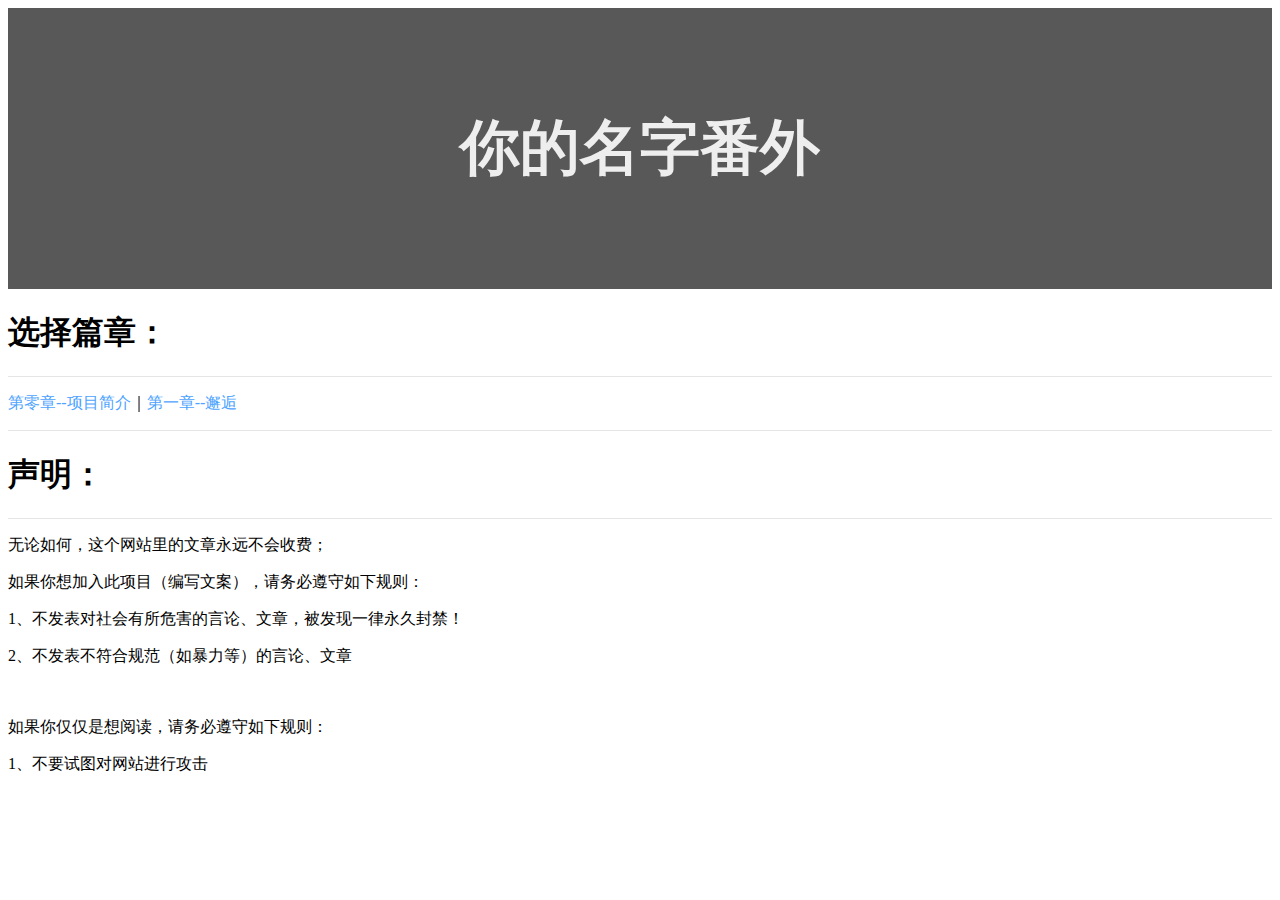
<file: index.html>
<!DOCTYPE html>
<head>
  <title>你的名字番外--发挥想象！</title>
  <meta name="viewport" content="width=device-width, initial-scale=1, shrink-to-fit=no">
</head>
<style>
a {
  text-decoration:none;
  color:#4da3ff;
}
a:hover {
  color: #004da1;
  text-decoration: underline;
}
a[href^="http"]:empty::before {
  content: attr(href);
}
.header {
  background: #585858;
  color: #eee;
  padding: 60px;
  text-align: center;
}
.header > h1 {		
   font-size: 60px;		
   color: #eee;
 }
hr {
  margin-top: 1rem;
  margin-bottom: 1rem;
  border: 0;
  border-top: 1px solid rgba(0, 0, 0, 0.1);
}
</style>
<body>
  <div class="header"><h1>你的名字番外</h1></div>
  <div class="container">
    <h1>选择篇章：</h1>
    <hr>
    <a href="/yourname/pages/page0">第零章--项目简介</a>｜<a href="/yourname/pages/page1">第一章--邂逅</a>
    <hr>
    <h1>声明：</h1>
    <hr>
    <p>无论如何，这个网站里的文章永远不会收费；</p>
    <p>如果你想加入此项目（编写文案），请务必遵守如下规则：</p>
    <p>1、不发表对社会有所危害的言论、文章，被发现一律永久封禁！</p>
    <p>2、不发表不符合规范（如暴力等）的言论、文章</p>
    <br>
    <p>如果你仅仅是想阅读，请务必遵守如下规则：</p>
    <p>1、不要试图对网站进行攻击</p>
  </div>
</body>
</file>
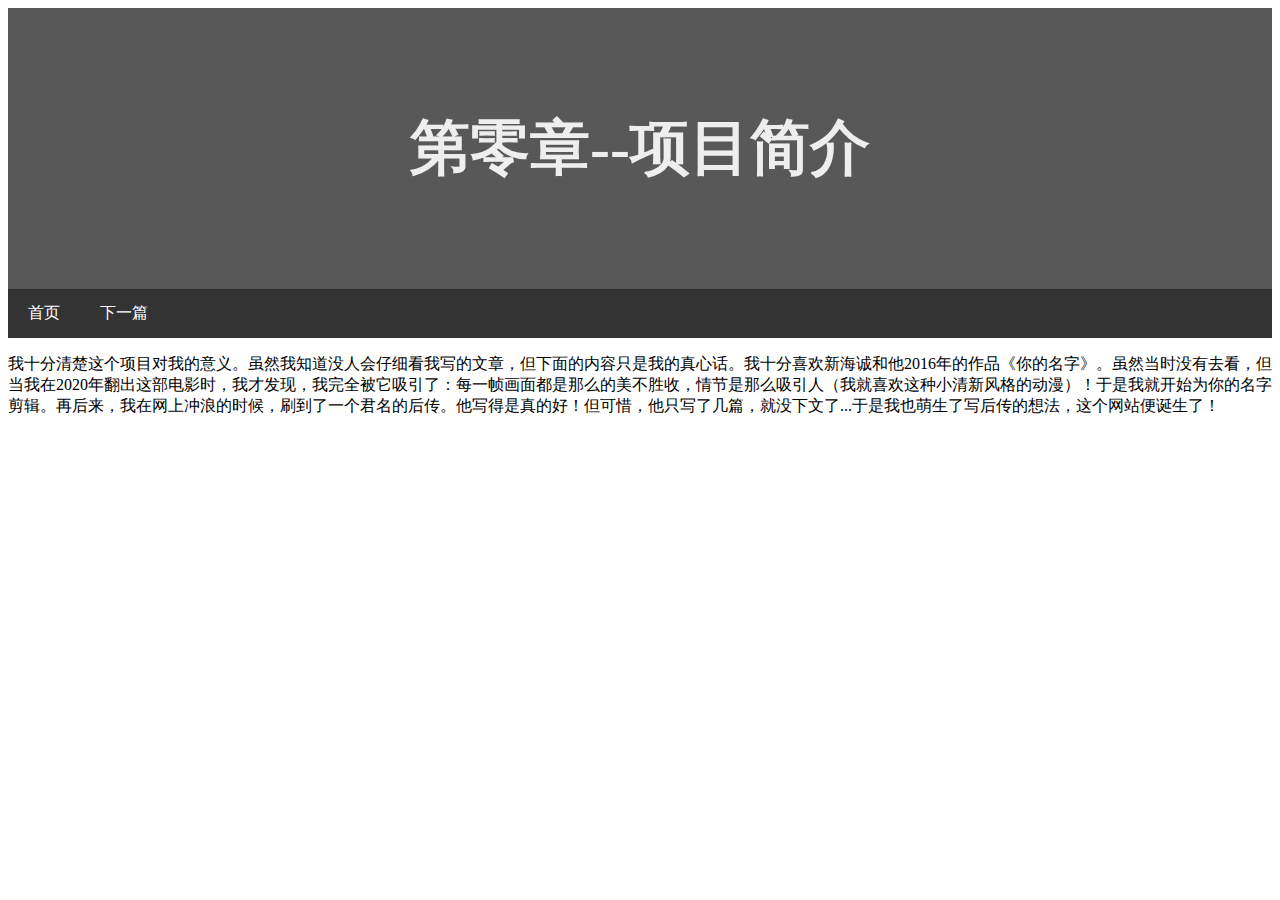
<file: pages/page0/index.html>
<!DOCTYPE html>
<head>
  <title>第零章--项目简介</title>
  <meta name="viewport" content="width=device-width, initial-scale=1, shrink-to-fit=no">
</head>
<style>
.sticky{position:-webkit-sticky;position:-o-sticky;position:-moz-sticky;position:sticky;top:0}.navbar{overflow:hidden;background-color:#333;color:#fff;text-align:center}.navbar a{float:left;display:block;color:white;text-align:center;padding:14px 20px;text-decoration:none}.navbar a.right{float:right}.navbar a:hover{background-color:#ddd;color:black}.navbar > p{color:#eee}a{text-decoration:none;color:#4da3ff}a:hover{color:#004da1;text-decoration:underline}a[href^="http"]:empty::before{content:attr(href)}.header{background:#585858;color:#eee;padding:60px;text-align:center}.header > h1{font-size:60px;color:#eee}
</style>
<body>
  <div class="header"><h1>第零章--项目简介</h1></div>
  <div class="sticky">
    <div class="navbar">
      <a href="/yourname">首页</a>
      <a href="/yourname/pages/page1">下一篇</a>
    </div>
  </div>
  <div class="container">
    <p>我十分清楚这个项目对我的意义。虽然我知道没人会仔细看我写的文章，但下面的内容只是我的真心话。我十分喜欢新海诚和他2016年的作品《你的名字》。虽然当时没有去看，但当我在2020年翻出这部电影时，我才发现，我完全被它吸引了：每一帧画面都是那么的美不胜收，情节是那么吸引人（我就喜欢这种小清新风格的动漫）！于是我就开始为你的名字剪辑。再后来，我在网上冲浪的时候，刷到了一个君名的后传。他写得是真的好！但可惜，他只写了几篇，就没下文了...于是我也萌生了写后传的想法，这个网站便诞生了！</p>
  </div>
</body>
</file>
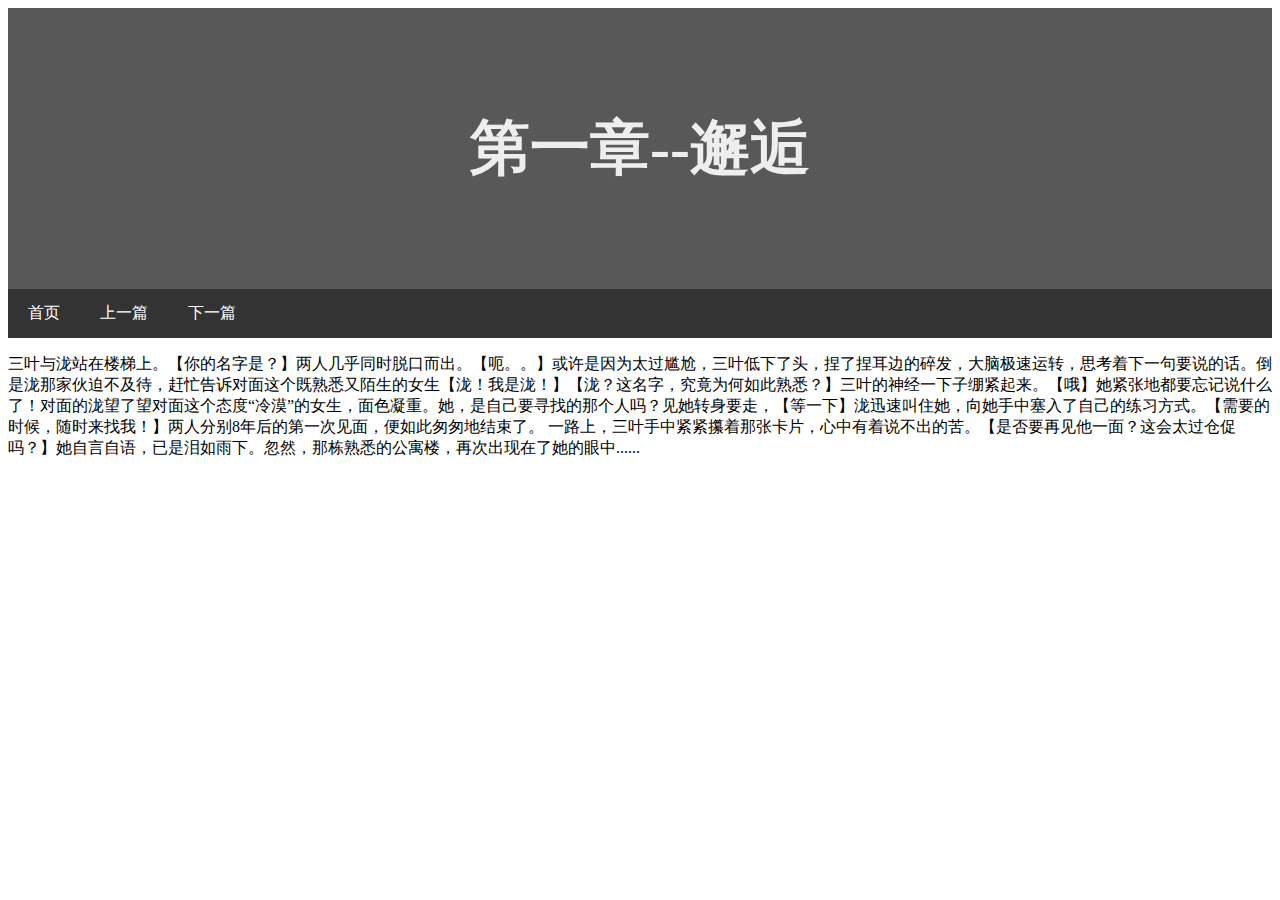
<file: pages/page1/index.html>
<!DOCTYPE html>
<head>
  <title>第一章--邂逅</title>
  <meta name="viewport" content="width=device-width, initial-scale=1, shrink-to-fit=no">
</head>
<style>
.sticky{position:-webkit-sticky;position:-o-sticky;position:-moz-sticky;position:sticky;top:0}.navbar{overflow:hidden;background-color:#333;color:#fff;text-align:center}.navbar a{float:left;display:block;color:white;text-align:center;padding:14px 20px;text-decoration:none}.navbar a.right{float:right}.navbar a:hover{background-color:#ddd;color:black}.navbar > p{color:#eee}a{text-decoration:none;color:#4da3ff}a:hover{color:#004da1;text-decoration:underline}a[href^="http"]:empty::before{content:attr(href)}.header{background:#585858;color:#eee;padding:60px;text-align:center}.header > h1{font-size:60px;color:#eee}
</style>
<body>
  <div class="header"><h1>第一章--邂逅</h1></div>
  <div class="sticky">
    <div class="navbar">
      <a href="/yourname">首页</a>
      <a href="/yourname/pages/page0">上一篇</a>
      <a href="/yourname/pages/page2">下一篇</a>
    </div>
  </div>
  <div class="container">
    <p> 三叶与泷站在楼梯上。【你的名字是？】两人几乎同时脱口而出。【呃。。】或许是因为太过尴尬，三叶低下了头，捏了捏耳边的碎发，大脑极速运转，思考着下一句要说的话。倒是泷那家伙迫不及待，赶忙告诉对面这个既熟悉又陌生的女生【泷！我是泷！】【泷？这名字，究竟为何如此熟悉？】三叶的神经一下子绷紧起来。【哦】她紧张地都要忘记说什么了！对面的泷望了望对面这个态度“冷漠”的女生，面色凝重。她，是自己要寻找的那个人吗？见她转身要走，【等一下】泷迅速叫住她，向她手中塞入了自己的练习方式。【需要的时候，随时来找我！】两人分别8年后的第一次见面，便如此匆匆地结束了。 一路上，三叶手中紧紧攥着那张卡片，心中有着说不出的苦。【是否要再见他一面？这会太过仓促吗？】她自言自语，已是泪如雨下。忽然，那栋熟悉的公寓楼，再次出现在了她的眼中......</p>
  </div>
</body>
</file>
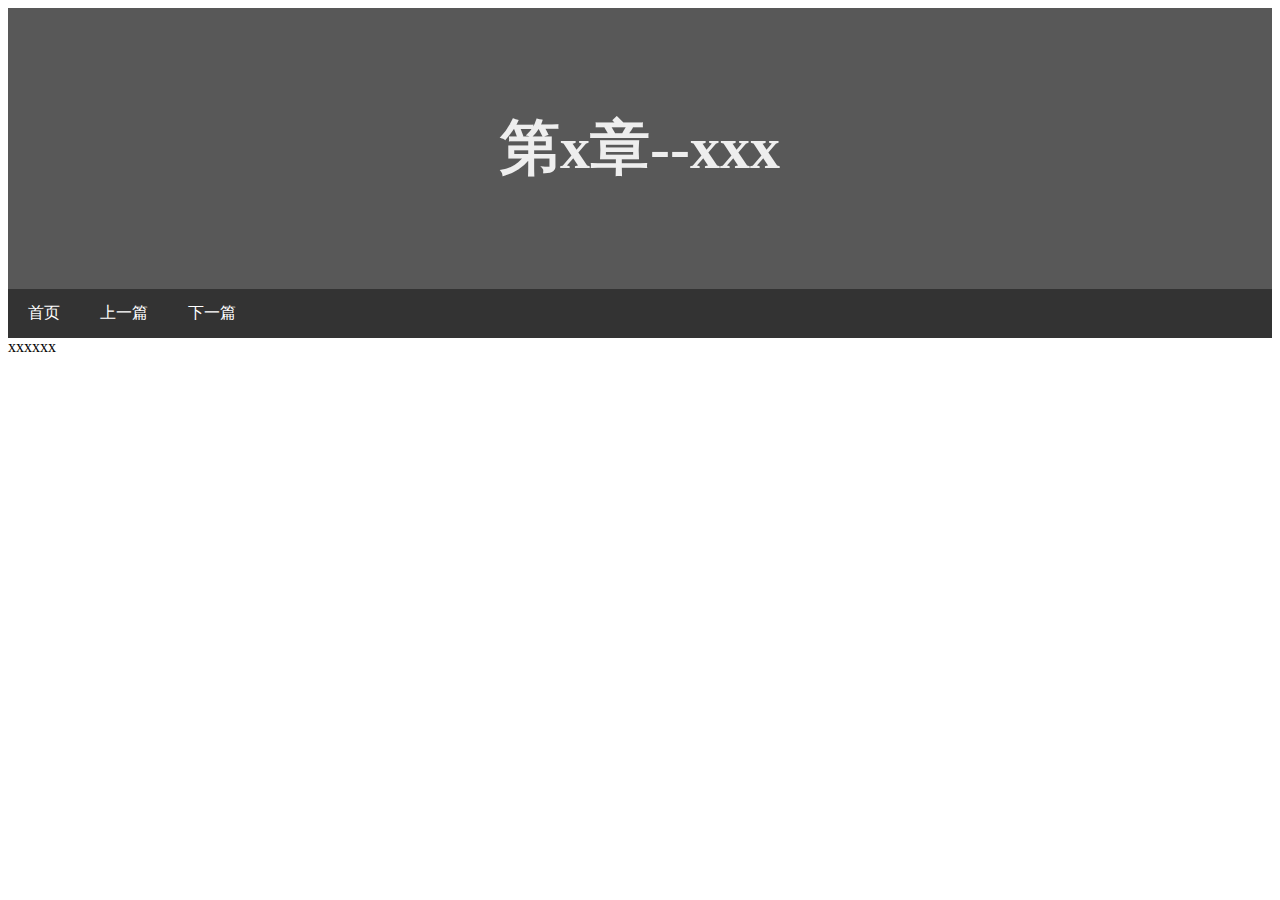
<file: pages/layout.html>
<!DOCTYPE html>
<head>
  <title>第x章--xxx</title>
  <meta name="viewport" content="width=device-width, initial-scale=1, shrink-to-fit=no">
</head>
<style>
.sticky{position:-webkit-sticky;position:-o-sticky;position:-moz-sticky;position:sticky;top:0}.navbar{overflow:hidden;background-color:#333;color:#fff;text-align:center}.navbar a{float:left;display:block;color:white;text-align:center;padding:14px 20px;text-decoration:none}.navbar a.right{float:right}.navbar a:hover{background-color:#ddd;color:black}.navbar > p{color:#eee}a{text-decoration:none;color:#4da3ff}a:hover{color:#004da1;text-decoration:underline}a[href^="http"]:empty::before{content:attr(href)}.header{background:#585858;color:#eee;padding:60px;text-align:center}.header > h1{font-size:60px;color:#eee}
</style>
<body>
  <div class="header"><h1>第x章--xxx</h1></div>
  <div class="sticky">
    <div class="navbar">
      <a href="/yourname">首页</a>
      <a href="/yourname/pages/pageX">上一篇</a>
      <a href="/yourname/pages/pageY">下一篇</a>
    </div>
  </div>
  <div class="container">
    xxxxxx
  </div>
</body>
</file>
